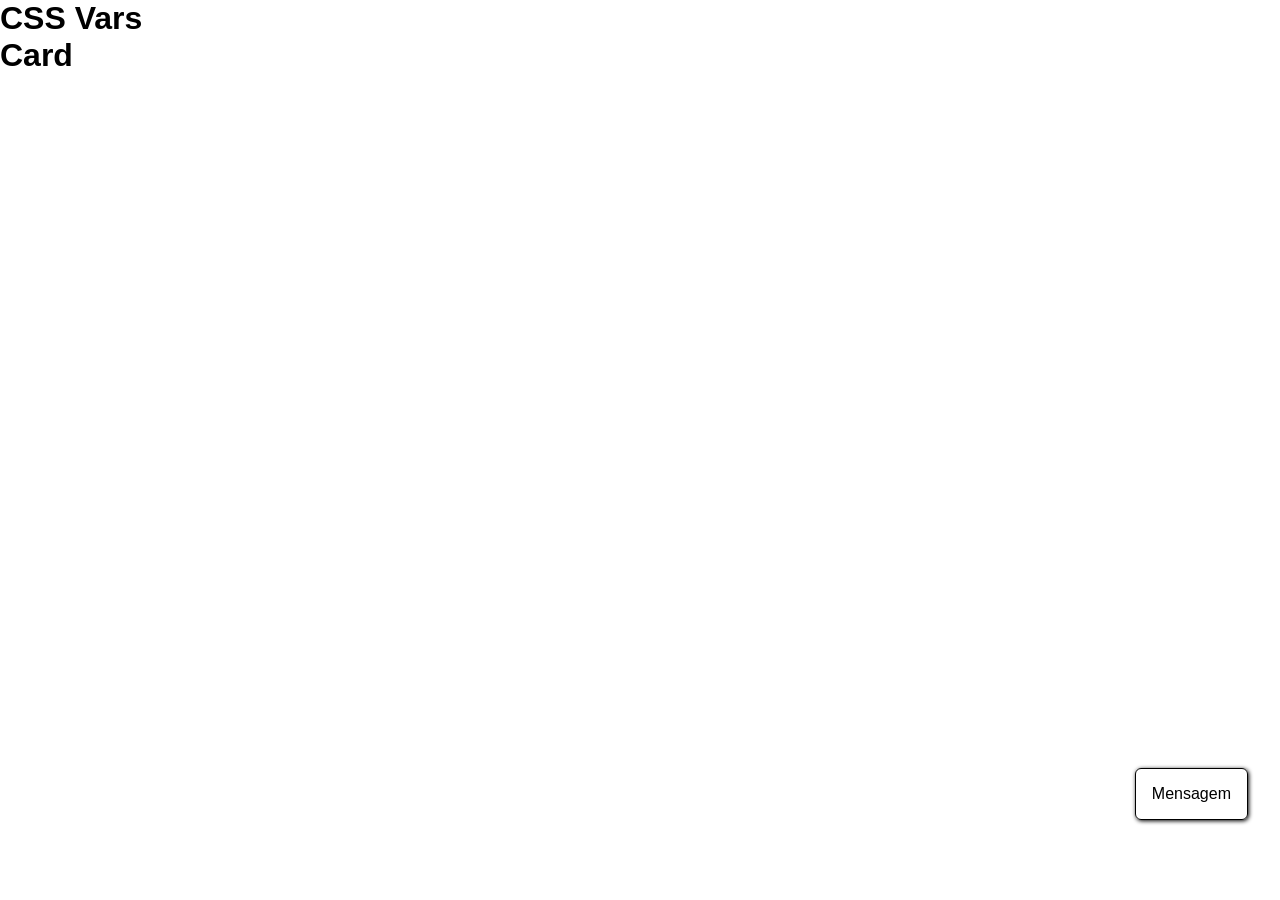
<file: front-ent/aula09/index.html>
<!DOCTYPE html>
<html lang="pt-br" data-theme="light">

<head>
    <meta charset="UTF-8">
    <meta name="viewport" content="width=device-width, initial-scale=1.0">
    <title>CSS Vars</title>
    <link rel="stylesheet" href="CSS/style.css">
    <link rel="stylesheet" href="CSS/dark-theme.css">
    <link rel="stylesheet" href="CSS/variable.css">
</head>
<body>
    <h1>CSS Vars</h1>
    <div class="card">
        <h2 class="card-title">Card</h2>
    </div>
    <div class="toast">
        Mensagem
    </div>

    <!--dialog nova div do semantica do HTML5 que abre uma caixa de dialogo na tela-->
    

    <script src="./js/script.js"></script>
</body>
</html>
</file>
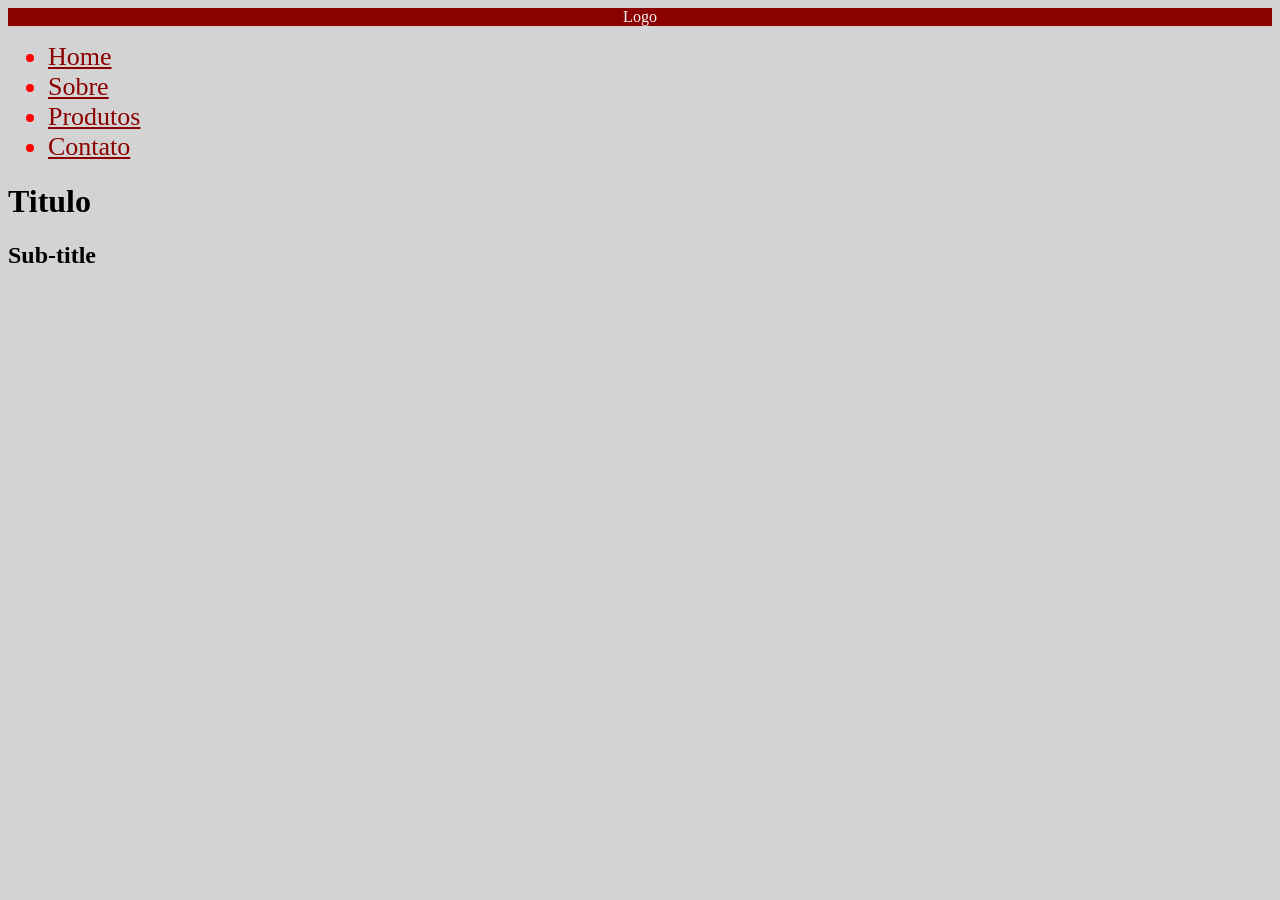
<file: front-ent/aula3/INDEX.HTML>
<!DOCTYPE html>
<html lang="pt-br">
<head>
    <meta charset="UTF-8">
    <meta name="viewport" content="width=device-width, initial-scale=1.0">
    <title>CSS</title>
        <link rel="stylesheet" href="style.css">
</head>
<body>
    <header id="header">
        <span>Logo</span>
    </header>
    <nav>
        <ul>
            <li class="menu-item"><a href="#">Home</a></li>
            <li class="menu-item"><a href="#">Sobre</a></li>
            <li class="menu-item"><a href="#">Produtos</a></li>
            <li class="menu-item"><a href="#">Contato</a></li>
        </ul>
    </nav>
    <main>
        <h1>Titulo</h1>
        <h2 id="Sub-title">Sub-title</h2>
    </main>
    <footer>

    </footer>
</body>
</html>
</file>
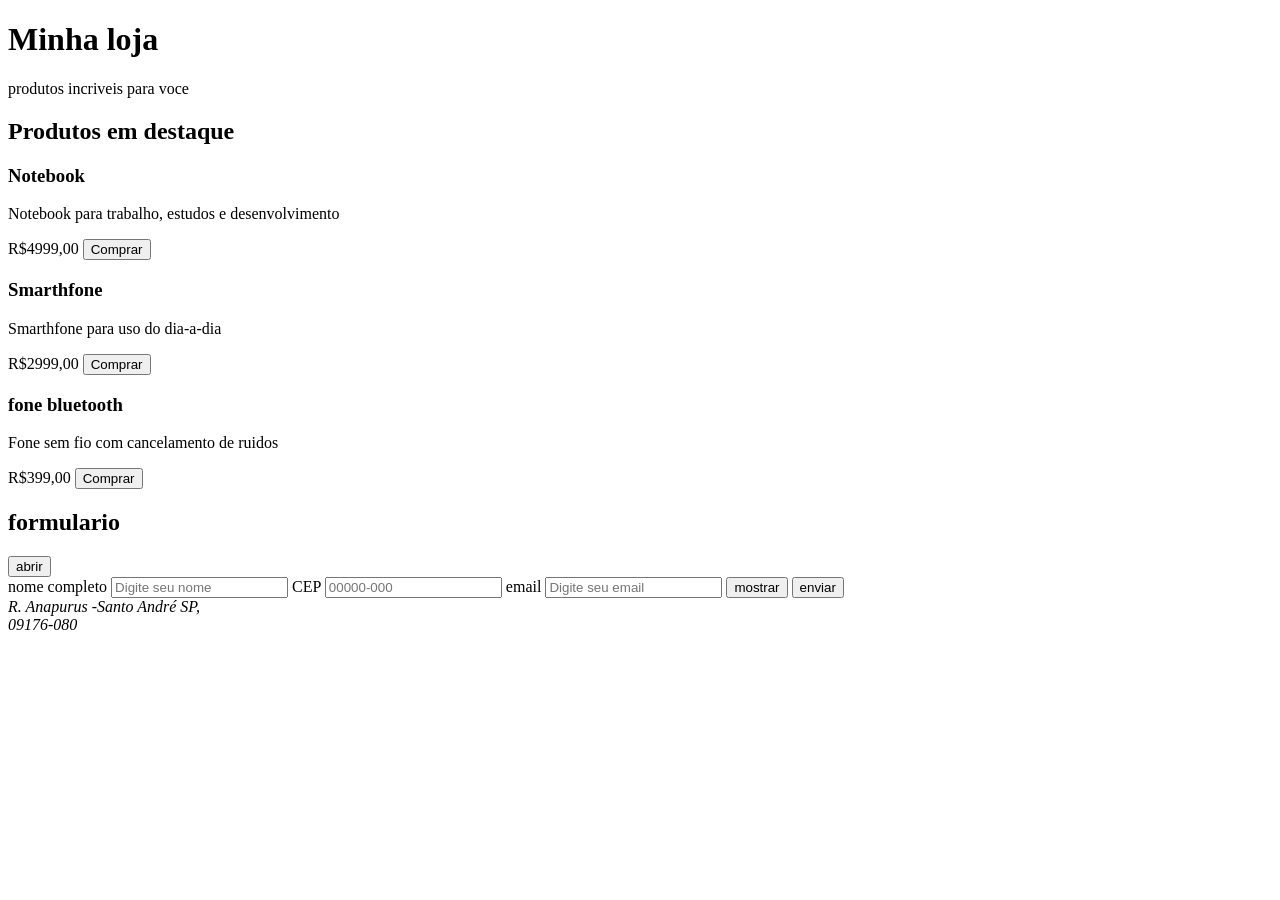
<file: front-ent/aula4/index.html>
<!DOCTYPE html>
<html lang="pt-br">
<head>
    <meta charset="UTF-8">
    <meta name="viewport" content="width=device-width, initial-scale=1.0">
    <title>Document</title>
</head>
<body>
    <header>
        <h1>Minha loja</h1>
        <p>produtos incriveis para voce</p>
    </header>
    <main>
        <article>
            <h2>Produtos em destaque </h2>

            <div class="produtos">
                <section class="produto">
                    <h3>Notebook</h3>
                    <p>Notebook para trabalho, estudos e desenvolvimento</p>
                    <data value="4999">R$4999,00</data>
                    <button>Comprar</button>
                </section>

                <section class="produto">
                    <h3>Smarthfone</h3>
                    <p>Smarthfone para uso do dia-a-dia</p>
                    <data value="2999">R$2999,00</data>
                    <button>Comprar</button>
                </section>

                <section class="produto">
                    <h3>fone bluetooth</h3>
                    <p>Fone sem fio com cancelamento de ruidos</p>
                    <data value="399">R$399,00</data>
                    <button>Comprar</button>
                </section>
            </div>
        </article>

        <section class="formulario">
            <h1>formulario</h1>
            <button type="button">abrir</button>
            <form>
                <label for="nome">nome completo</label>
                <input type="text" id="nome" name="nome" placeholder="Digite seu nome">

                <label for="cep">CEP</label>
                <input type="number" name="cep" id="cep" required placeholder="00000-000">

                <label for="email">email</label>
                <input required type="email" name="email" id="email" placeholder="Digite seu email">

                <button type="button"> mostrar</button>
                <button type="submit">enviar</button>
            </form>
        </section>
    </main>
    <footer>
        <address>R. Anapurus -Santo André SP, <br> 09176-080</address>
    </footer>
</body>
</html>
</file>
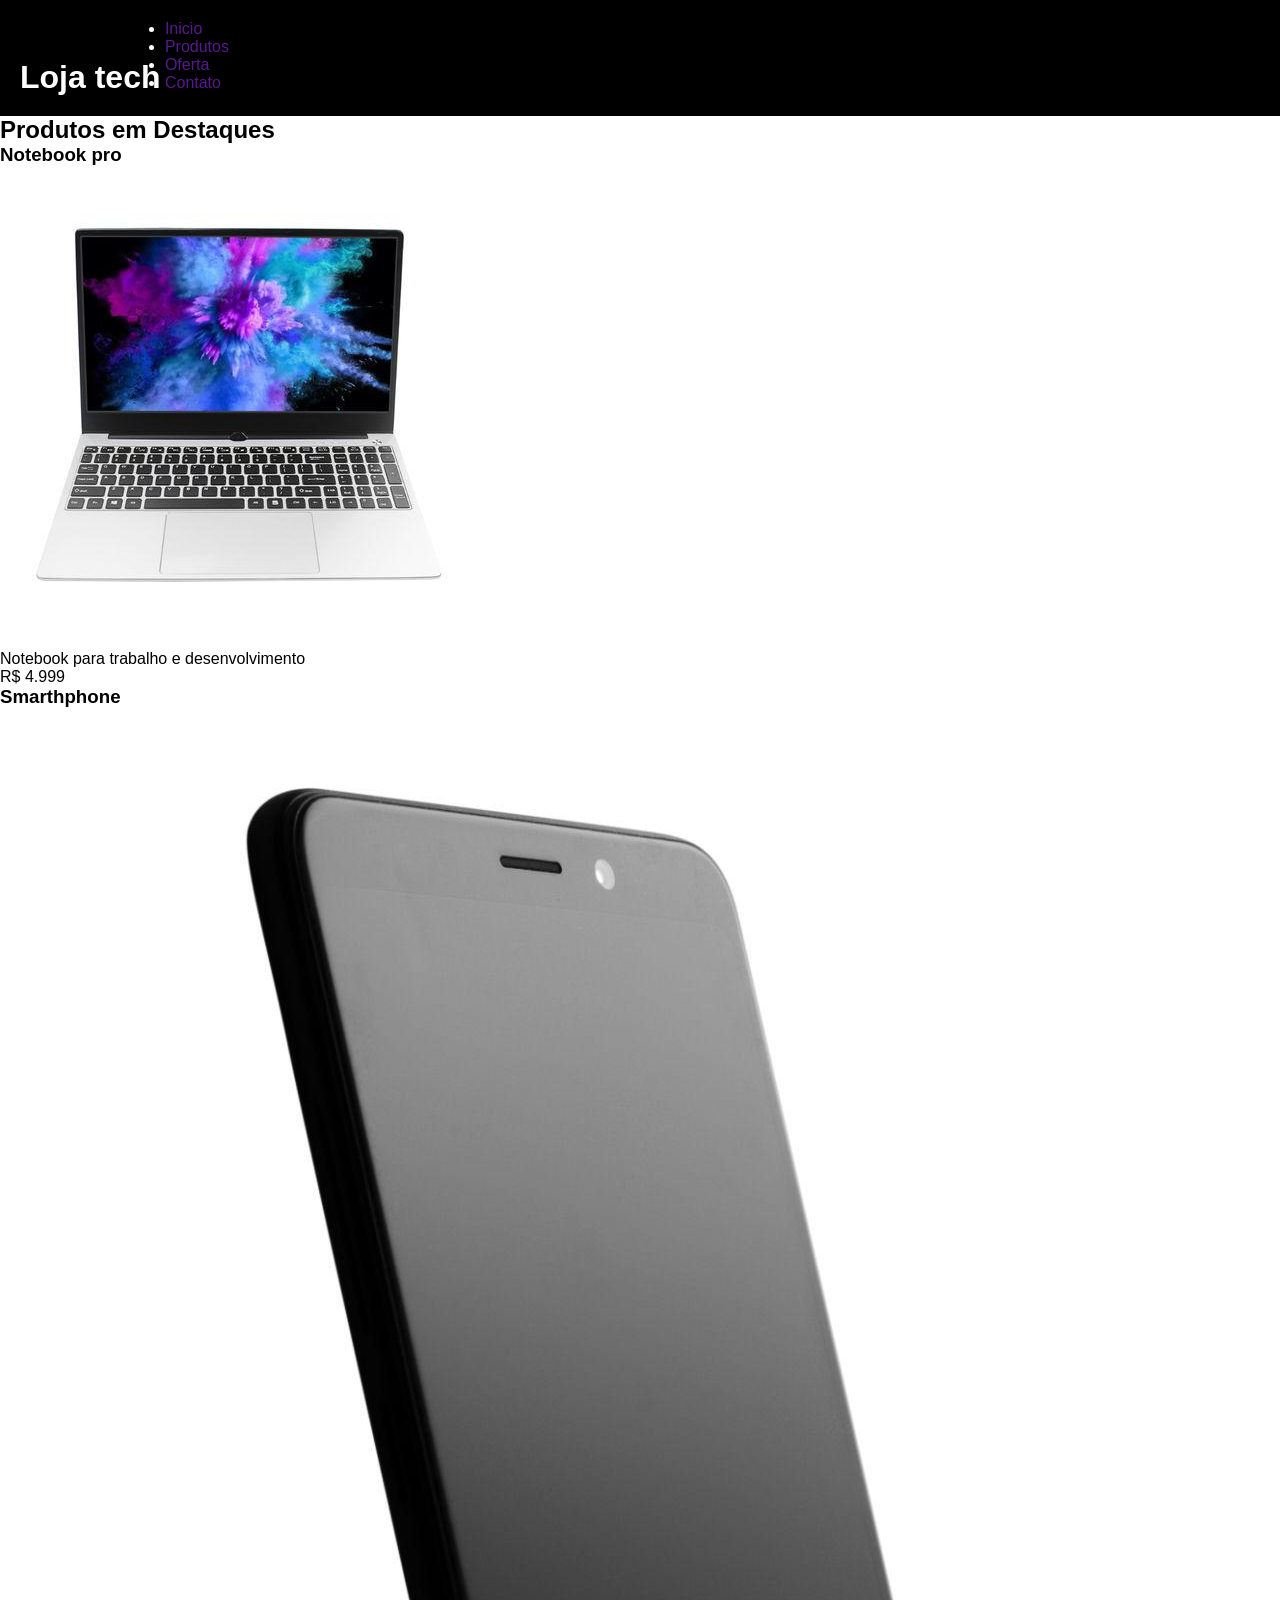
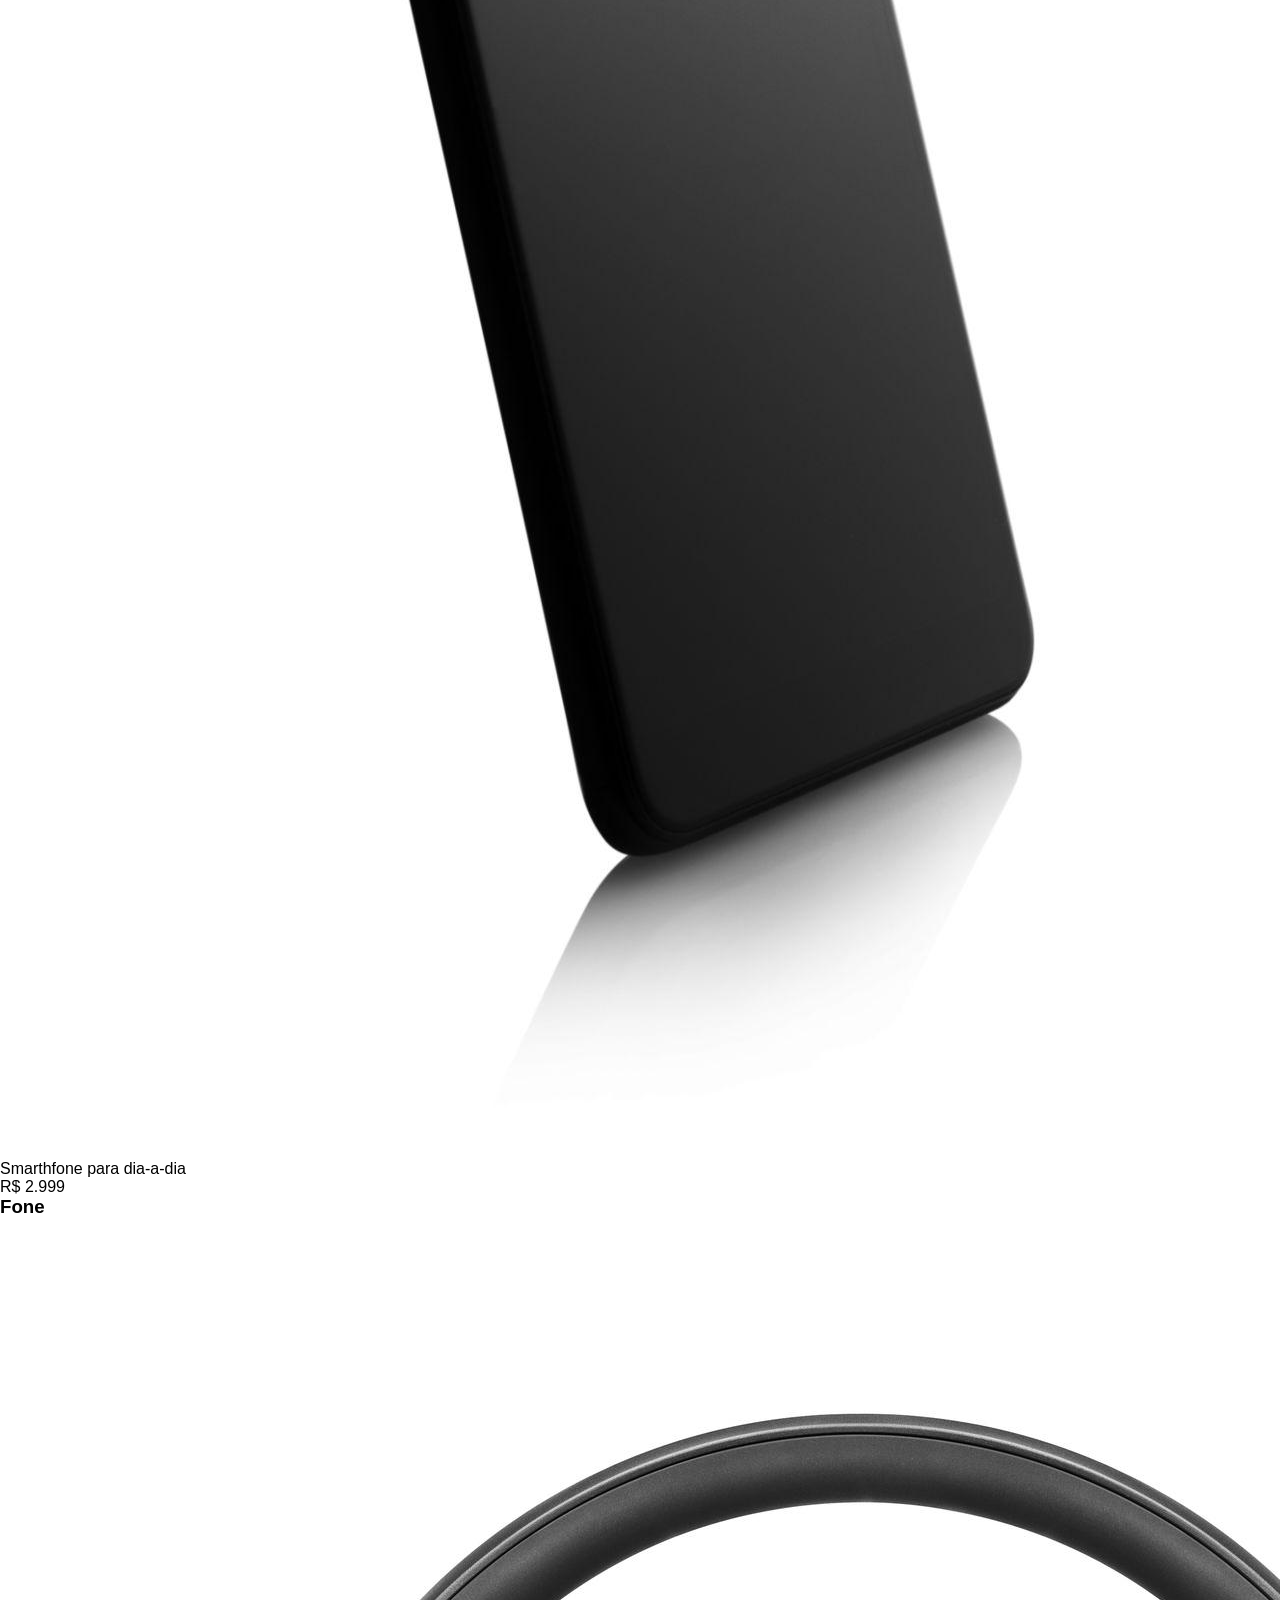
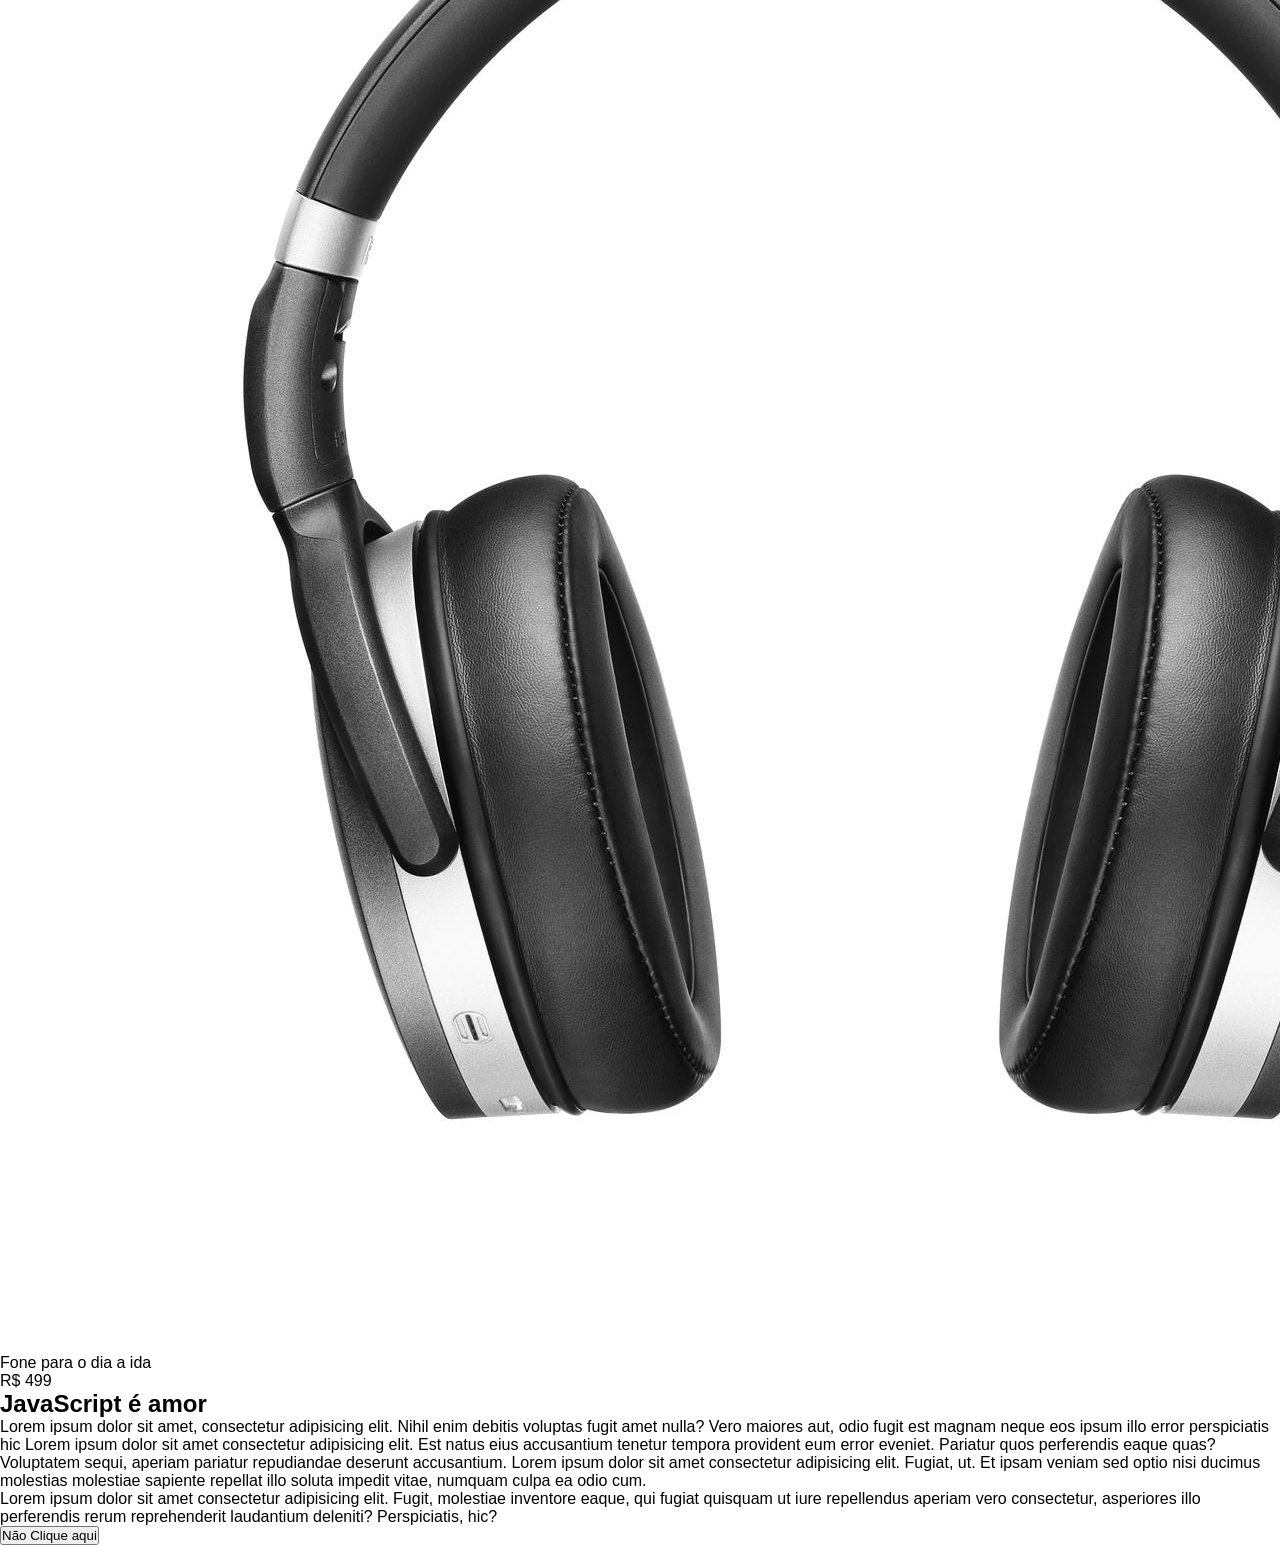
<file: front-ent/aula5/index.html>
<!DOCTYPE html>
<html lang="pt-br">
<head>
    <meta charset="UTF-8">
    <meta name="viewport" content="width=device-width, initial-scale=1.0">
    <title>Loja tech</title>
    <link rel="stylesheet" href="style.css">
</head>
<body>
    <header>
        <h1>Loja tech</h1>
        <nav>
            <ul>
                <li><a href="">Inicio</a></li>
                <li><a href="">Produtos</a></li>
                <li><a href="">Oferta</a></li>
                <li><a href="">Contato</a></li>
            </ul>
        </nav>
    </header>

    <main>
        <h2>Produtos em Destaques</h2>
        <section class="produto">
            <h3>Notebook pro</h3>
            <img src="img/notebook.jpg" alt="Notebook">
            <p>Notebook para trabalho e desenvolvimento</p>
            <data value="4999">R$ 4.999</data>
        </section>
        <section class="produto">
            <h3>Smarthphone</h3>
            <img src="img/smartfone.jpg" alt="Smartphone">
            <p>Smarthfone para dia-a-dia</p>
            <data value="2999">R$ 2.999</data>
        </section>
        <section class="produto">
            <h3>Fone</h3>
            <img src="img/phone-bluetooth.jpg" alt="Fone Bluetooth">
            <p>Fone para o dia a ida</p>
            <data value="499">R$ 499</data>
        </section>
    </main>

    <section class="js-demo">
        <h2>JavaScript é amor</h2>
        <p class="paragraph">Lorem ipsum dolor sit amet, consectetur adipisicing elit. Nihil enim debitis voluptas fugit amet nulla? Vero maiores aut, odio fugit est magnam neque eos ipsum illo error perspiciatis hic Lorem ipsum dolor sit amet consectetur adipisicing elit. Est natus eius accusantium tenetur tempora provident eum error eveniet. Pariatur quos perferendis eaque quas? Voluptatem sequi, aperiam pariatur repudiandae deserunt accusantium. Lorem ipsum dolor sit amet consectetur adipisicing elit. Fugiat, ut. Et ipsam veniam sed optio nisi ducimus molestias molestiae sapiente repellat illo soluta impedit vitae, numquam culpa ea odio cum.</p>
        <p class="paragraph" id="secundary">Lorem ipsum dolor sit amet consectetur adipisicing elit. Fugit, molestiae inventore eaque, qui fugiat quisquam ut iure repellendus aperiam vero consectetur, asperiores illo perferendis rerum reprehenderit laudantium deleniti? Perspiciatis, hic?</p>
        <button id="btn-click">Não Clique aqui</button>
    </section>

    <footer></footer>
    <script src="js/script.js"></script>
</body>
</html>
</body>
</html>
</file>
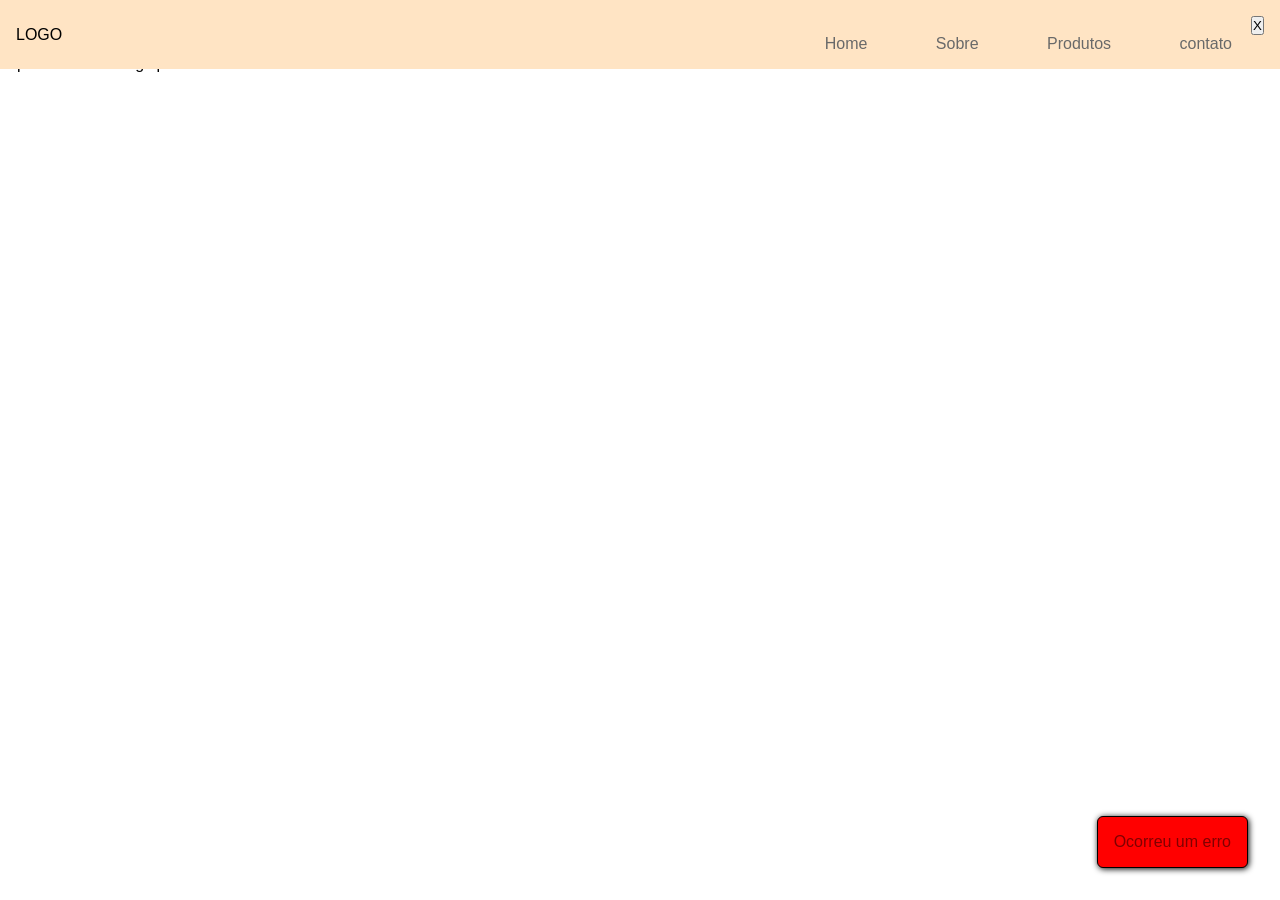
<file: front-ent/aula7/index.html>
<!DOCTYPE html>
<html lang="pt-br">
<head>
    <meta charset="UTF-8">
    <meta name="viewport" content="width=device-width, initial-scale=1.0">
    <title>Document</title>
    <link rel="stylesheet" href="style.css">
</head>
<body>
    <header>
        <span id="logo">LOGO</span>
        <button id="btn-menu"><span>&#9776;</span></button>
        <nav class="#">
            <button class="btn-menu" id="btn-close-men">X</button>
            <ul>
                <li class="menu-item"><a href="#">Home</a></li>
                <li class="menu-item"><a href="#">Sobre</a></li>
                <li class="menu-item"><a href="#">Produtos</a></li>
                <li class="menu-item"><a href="#">contato</a></li>
            </ul>
        </nav>
    </header>
    <main>
        <h1>Position</h1>

        <p>Lorem, ipsum dolor sit amet consectetur adipisicing elit. Totam ullam, eaque dolorem itaque adipisci omnis, velit reiciendis, hic voluptatibus harum cupiditate id distinctio quasi asperiores! Nam fugit possimus molestiae officia.
        </p>

        <div class="toast error">Ocorreu um erro</div>
    </main>
    <script>
        const btnMenu = document.querySelector("#btn-menu")
        const nav = document.querySelector("nav")
        btnMenu.addEventListener("click", () => {
            nav.classList.add("open")

        })
    </script>
</body>
</html>
</file>
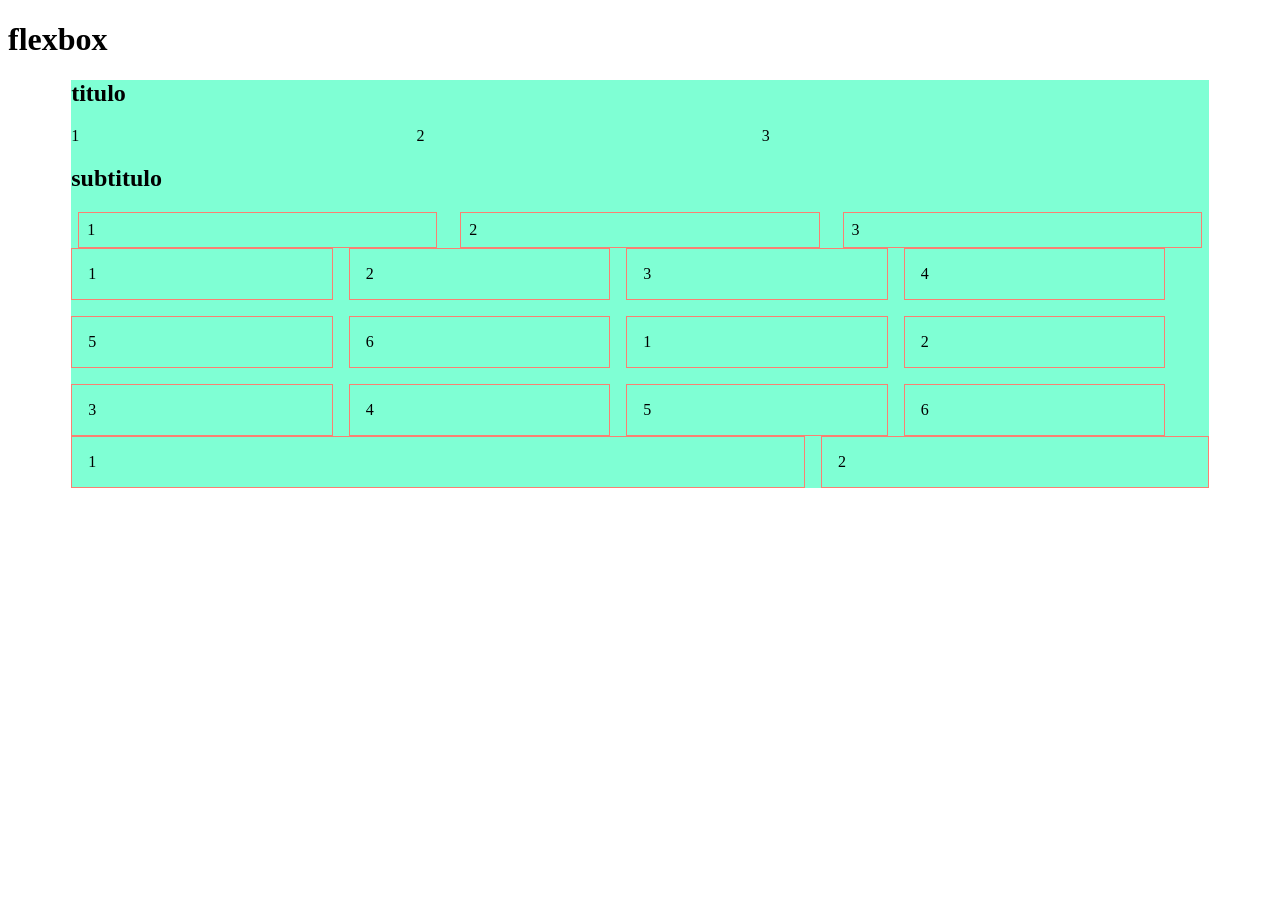
<file: front-ent/aula6/correçãoCP/index.html>
<!DOCTYPE html>
<html lang="pt-br">
<head>
    <meta charset="UTF-8">
    <meta name="viewport" content="width=device-width, initial-scale=1.0">
    <title>Document</title>
    <link rel="stylesheet" href="style.css">
</head>
<body>
    <h1>flexbox</h1>
    <main>
        <article>
            <h1>titulo</h1>
            <section class="first-product">1</section>
            <section class="first-product">2</section>
            <section class="first-product">3</section>
        </article>
    
        <article >
            <h2>subtitulo</h2>
            <div class="second-article">
                <section class="second-product">1</section>
                <section class="second-product">2</section>
                <section class="second-product">3</section>
            </div>
        </article>

        <div class="third-article">
            <section class="third-product">1</section>
            <section class="third-product">2</section>
            <section class="third-product">3</section>
            <section class="third-product">4</section>
            <section class="third-product">5</section>
            <section class="third-product">6</section>
            <section class="third-product">1</section>
            <section class="third-product">2</section>
            <section class="third-product">3</section>
            <section class="third-product">4</section>
            <section class="third-product">5</section>
            <section class="third-product">6</section>
        </div>

        <div class="fourth-article">
            <section class="fourth-product fourth-description">1</section>
            <section class="fourth-product fourth-action">2</section>
        </div>


    </main>
</body>
</html>
</file>
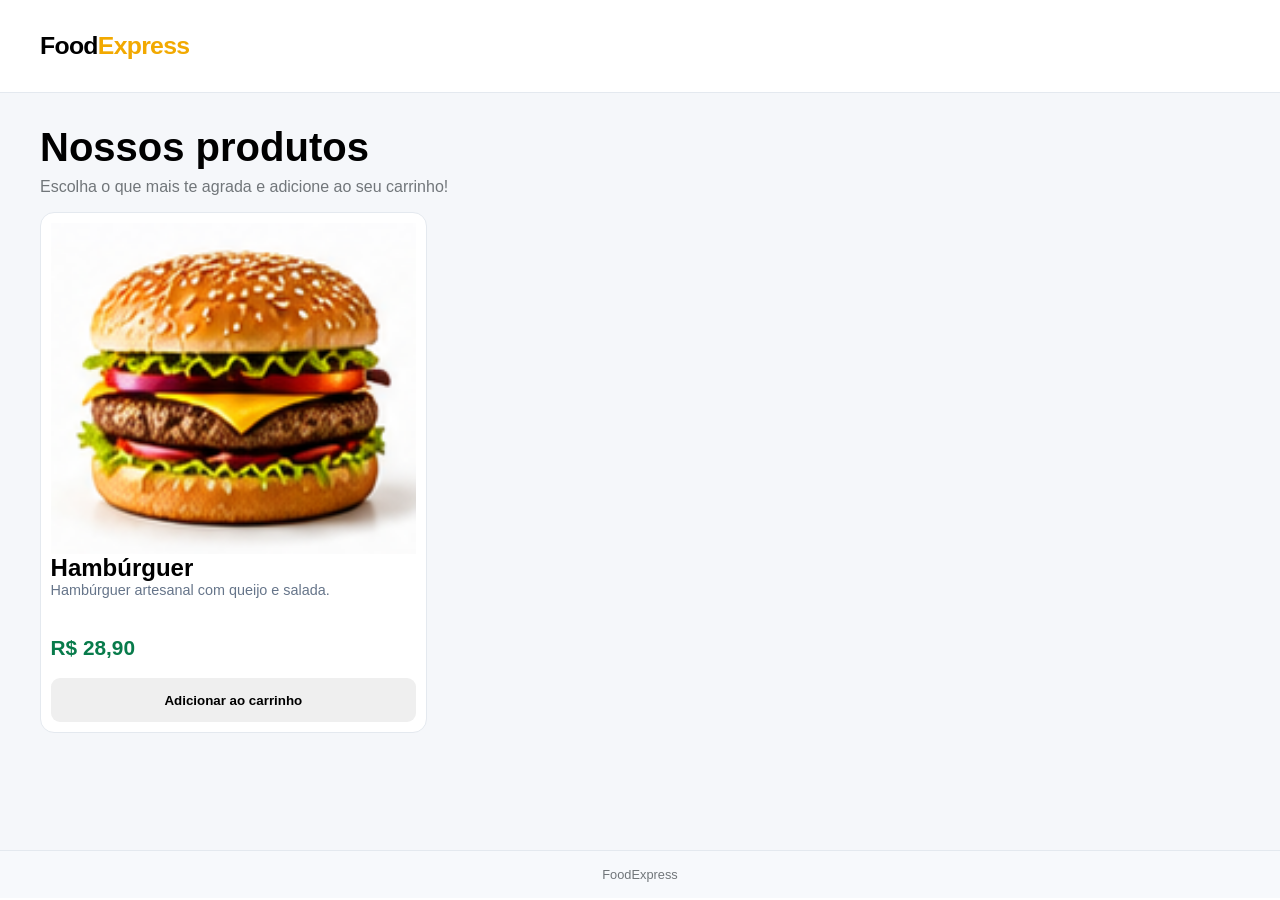
<file: front-ent/aula8/array/index.html>
<!doctype html>
<html lang="pt-BR">
  <head>
    <meta charset="UTF-8" />
    <meta name="viewport" content="width=device-width, initial-scale=1.0" />
    <title>Array | Javascript</title>
    <link rel="stylesheet" href="./css/style.css" />
  </head>
  <body>
    <header>
      <div class="container">
        <a href="" class="logo">Food<span>Express</span></a>
      </div>
    </header>
    <main>
      <div class="container">
        <h1>Nossos produtos</h1>
        <p class="slogan">
          Escolha o que mais te agrada e adicione ao seu carrinho!
        </p>

        <section class="products-grid" id="product-list">
          <article class="product-card">
            <img
              class="product-image"
              src="./images/hamburguer.png"
              alt="Hambúrguer"
              loading="lazy"
            />
            <h2>Hambúrguer</h2>
            <p class="product-description">
              Hambúrguer artesanal com queijo e salada.
            </p>
            <data class="product-price" value="28.9">R$&nbsp;28,90</data>
            <button
              class="button button-primary"
              type="button"
              data-add-to-cart="1"
            >
              Adicionar ao carrinho
            </button>
          </article>
        </section>
      </div>
    </main>
    <footer>
      <p>FoodExpress</p>
    </footer>
    <script src="./js/produtos.js"></script>
    <script src="js/script.js"></script>
  </body>
</html>
</file>
<file: front-ent/aula09/CSS/style.css>
:root{
    --color-primary: #dc143c;
    --color-secundary: #4545ff;

    --color-success: #45ffae;
    --color-success: #198254;
    --color-success-dark: #0b3824;


    --color-error-light: #ff4545;
    --color-error: #821919;
    --color-error-dark: #380b0b;
}
    
* {
    box-sizing: border-box;
    margin: 0;
    padding: 0;
}

body {
    font-family: Arial, Helvetica, sans-serif;
}

.card {
    width: 30%;
    background-color: var(--color-interface-fotoground);
}

.card-title {
    font-size: var(--font-size-large);
}

.toast {
    position: absolute;
    right: 2rem;
    bottom: 5rem;
    padding: 1rem;
    border-width: 1px;
    border-style: solid;
    border-radius: 6px;
    box-shadow:  1px 1px 4px #000;
    
    & sucess {
        border-color: var(--color-success);
        background-color: var(--color-success-light);
        color: var(--color-success-dark)
    }
}
</file>
<file: front-ent/aula09/CSS/dark-theme.css>
:root {
    --color-primary: #dc143c;
    --color-secundary: #4545ff;

    --color-success: #45ffae;
    --color-success: #198254;
    --color-success-dark: #0b3824;

    --color-error-light: #ff4545;
    --color-error: #821919;
    --color-error-dark: #380b0b;

    --color-interface-border: #939399;
    --color-interface-foreground: #0c0c0c;
    --color-interface-background: #343434;

    --color-text-tittle: #fff;


}
</file>
<file: front-ent/aula09/CSS/variable.css>
:root {
    --color-primary: #dc143c;
    --color-secundary: #4545ff;

    --color-success: #45ffae;
    --color-success: #198254;
    --color-success-dark: #0b3824;

    --color-error-light: #ff4545;
    --color-error: #821919;
    --color-error-dark: #380b0b;

    --color-info-light: #4545ff --font-size-2x1large: 48px;
    --font-size-xlarge: 40px;
    --font-size-large: 32px;
    --font-size-medium: 24px;
    --font-size-base: 16px;
    --font-size-small: 12px;

    --color-interface-border: #424242; 
    --color-interface-foreground: #0c0c0c;
    --color-interface-background: #343434;

    
}
</file>
<file: front-ent/aula3/style.css>
@charset "UTF-8";

body {
    background-color: lightgray;
    color: black;
}

.menu-item {
font-size: 26px;
color: red;

& a {
    color: darkred;
}
}

/*.menu-item a {
    color: darkred;
}
*/

#header {
    background-color: darkred;
    color: whitesmoke;
    text-align: center;
}
</file>
<file: front-ent/aula5/style.css>
* {
    box-sizing: border-box;
    margin: 0;
    padding: 0;
}

body {
    font-family: Arial, Helvetica, sans-serif;
}

header {
    background-color: black;
    color: white;
    padding: 20px;
}

header h1{
    display: inline-block;
}

nav {
    display: inline-block;
}

nav a {
    text-decoration: none;
}

main {

}

/*@media serve como fosse uma "variavel" (se isso for vdd - isso deve acontecer)*/
@media (min760px){

    .produto {
        width: 60%;
        margin: 0 auto 1.25rem;
    }

    .produto img {
        max-height: 270px;
    }
}
</file>
<file: front-ent/aula7/style.css>
*{
    box-sizing:  border-box;
    margin: 0;
    padding: 0;
}

html{
    font-size: 16px;
}

body {
    font-family: Arial, Helvetica, sans-serif
}

header{
    position: fixed;
    width: 100%;
    z-index: 10;
    display: flex;
    align-items: center;
    justify-content: space-between;
    padding: 1rem;
    background-color: bisque;
}

#btn-menu {
    border: 0;
    background-color: transparent;
    font-weight: 700;
    text-align: center;
    color: black;
    
}

nav{
    position: absolute;
    top: 0;
    right: -100vw;/*
    left: -100vw;*/
    width: 100vw;
    height: 100vh;
    padding: 2.5rem;
    background-color: bisque; 
}

nav.open {
    left: 0;
}

.menu-item{
    right: 0;
/*    display: inline-block;
*/
list-style: none;
margin-bottom: 0.5rem;

& a {
    padding: 2rem;
    width: 100%;
    display: block;
    text-align: center;
    text-decoration: none;
    color: dimgrey;
}

}



#main {
    position: relative;
}

.toast{
    position: absolute;
    /*top: 1rem;*/
    right: 2rem;
    bottom: 2rem;
    padding: 1rem;
    border-radius: 6px;
    border-width: 1px;
    border-style: solid;
    background-color: lightgray;
    box-shadow: 1px 1px 6px black;
}

.toast.error {
    background-color: red;
    border-color: black;
    color: maroon;
}

@media(min-width: 1250px ) {
    nav{
        position: relative;
        left: 0;
        height: auto;
        padding: 0;
        text-align: right;
    }

    .menu-item{
        display: inline;
        & a {
            display: inline;
        }

    }


    #btn-menu{
        display: none;
    
    }
}
</file>
<file: front-ent/aula6/correçãoCP/style.css>
/*coluna = horizontla (de baixo para cima)
linha = vertical (de esquerda para direita) */

main {
width:90%;
margin: 0 auto;
background-color: aquamarine;
}

.first-product {
width: 30%;
border: 1px solid salmao;
display: inline-block;
}

.second-article {
    display: flex; /* display flex é aplicado a um elemento pai e coordena seus filhos*/
    flex-direction: row; 
    gap: 16px;
    justify-content: space-evenly; 
    align-items: start; /* alinha os itens verticalmente (start = em cima)(end = em baixo)*/
}

.second-product {
    width: 30%;
    border: 1px solid salmon;
    padding: 8px;
    display: flex;
}



.third-article{
    display: flex;
    gap: 16px;
    flex-wrap: wrap; /*aplicar ao elemnto PAI! pois é ele quem esta com display:flex;*/


}

.third-product{
    width: 20%;
    padding: 16px;
    border: 1px solid salmon;
}


.fourth-article{
display: flex;
gap: 16px;
}

.fourth-product{
padding: 16px;
border: 1px solid salmon;
}

.fourth-description{
flex-grow: 2;
order: 0;
}

.fourth-action {
    flex-grow: 1;
    order: 0;
}

@media (min-width: 1366px) {

}
</file>
<file: front-ent/aula8/array/css/style.css>
*{
  box-sizing: border-box;
  margin: 0;
  padding: 0;
}

html {
  font-family: 16px;
}

body {
  font-family: Arial, Helvetica, sans-serif;

}

.container {
  width: 1200px;
  margin: 0 auto;
}

header {
  padding: 2em 0;
  border-bottom: 1px solid #e4e9ef;
  background-color: #fff;
}

h1 {
  padding-top: 2rem;
  margin-bottom: .5rem;
  font-size: 2.5rem;
}

.logo {
  font-size: 1.55rem;
  font-weight: 800;
  letter-spacing: -0.7px;
  color: #000;
  text-decoration: none;
}

.logo span {
  color: #f2a900;
}

main {
  min-height: calc(100vh - 143px);
  background-color: #f5f7fa;;
}

.slogan {
  color: #71767a;
}

.products-grid {
  display: grid;
  grid-template-columns: repeat(3, minmax(0, 1fr));
  gap: 1.25rem;
  margin-top: 1rem;
  padding-bottom: 1rem;
}

.product-card {
  display: flex;
  flex-direction: column;
  overflow: hidden;
  padding: .6rem;
  background: #ffffff;;
  border: 1px solid #e4e9ef;
  border-radius: 14px;
  transition: transform 160ms ease, box-shadow 160ms ease;
}

.product-image {
  display: block;
  width: 100%;
  height: 100%;
  object-fit: contain;
}

.product-description {
  min-height: 42px;
  margin: 0 0 12px;
  color: #66758a;;
  font-size: 0.9rem;
}
.product-price {
  margin: 0 0 18px;
  color: #087b4b;
  font-size: 1.3rem;
  font-weight: 800;
}

.button {
  display: inline-flex;
  justify-content: center;
  align-items: center;
  gap: 8px;
  min-height: 44px;
  padding: 11px 16px;
  border: 1px solid transparent;
  border-radius: 9px;
  cursor: pointer;
  font-weight: 800;
  transition: background 150ms ease, transform 150ms ease;
}

footer {
  font-size: .8rem;
  padding: 1rem 0;
  text-align: center;
  border-top: 1px solid #e4e9ef;
  background-color: #f7f9fc;
  color: #71767a;

}
</file>
